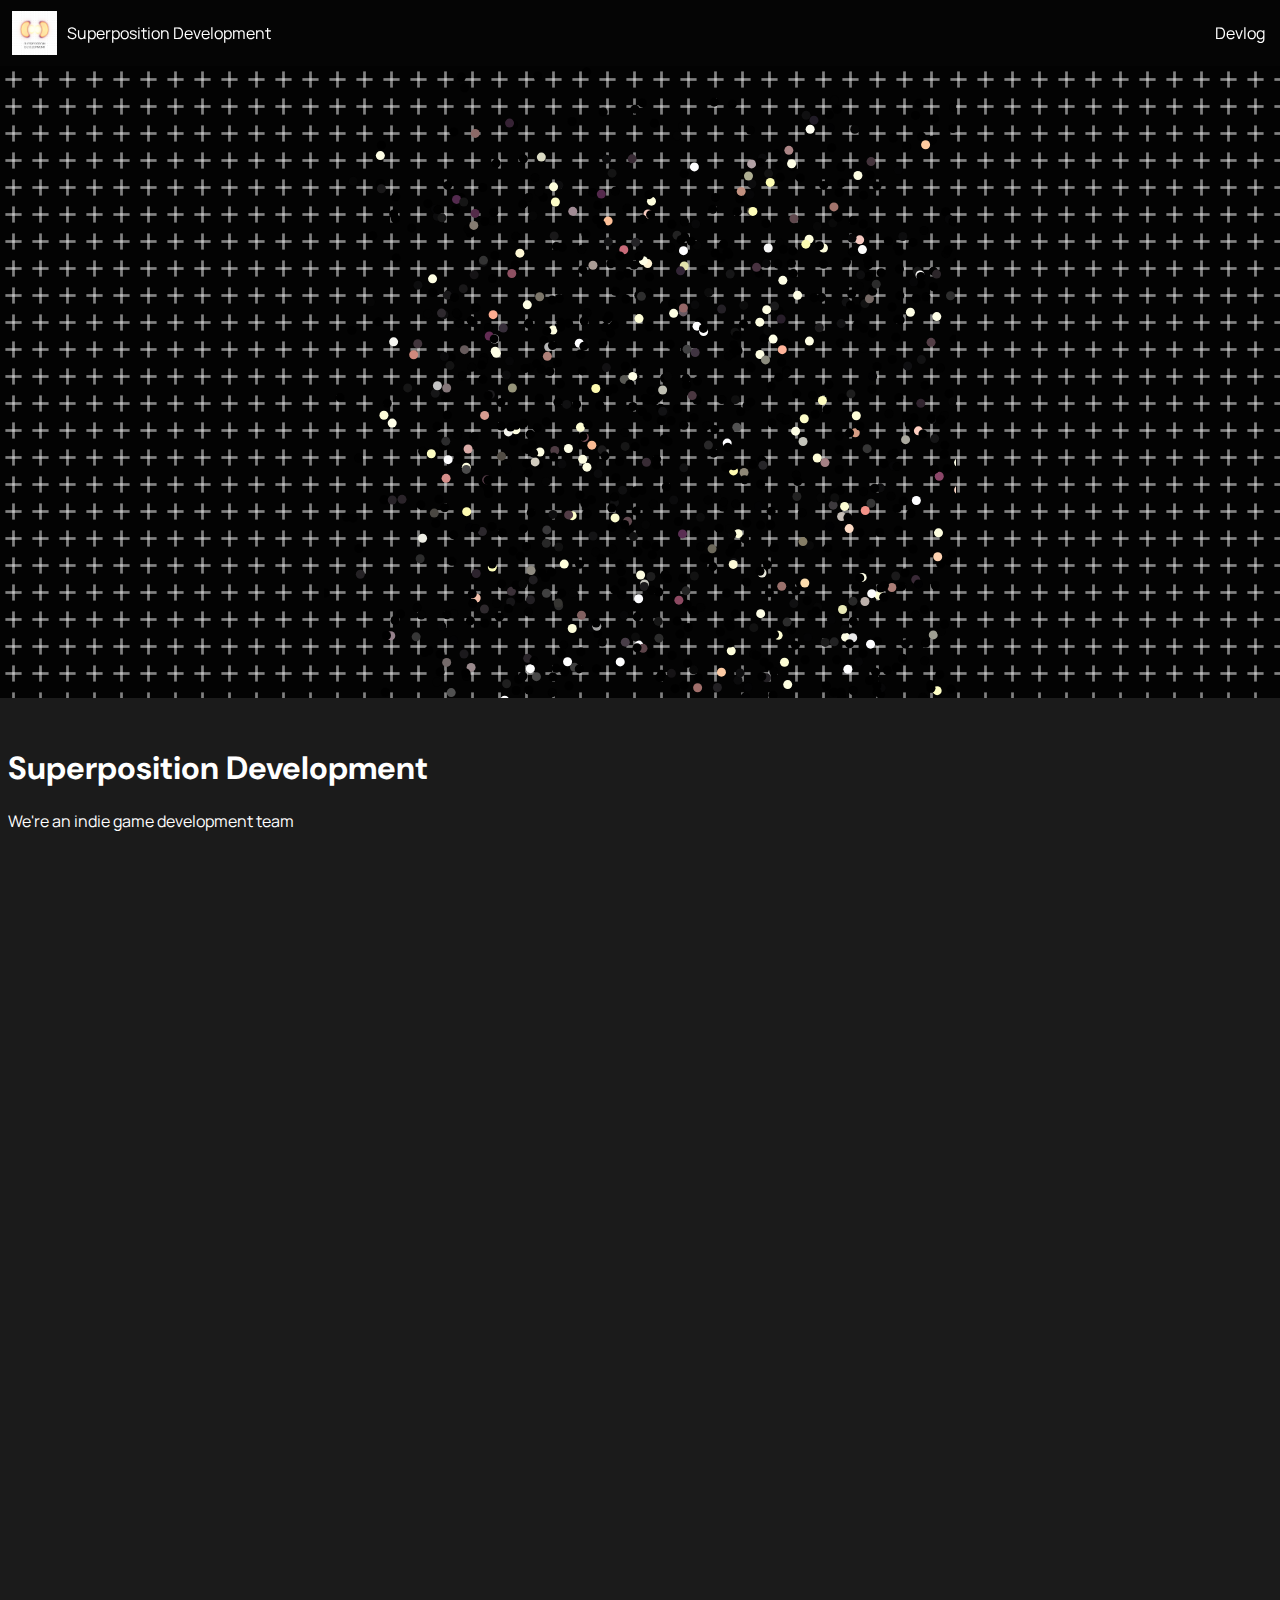
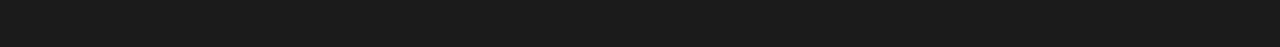
<file: index.html>
<!DOCTYPE html>
<html lang="en">
<head>
    <meta charset="UTF-8">
    <meta name="viewport" content="width=device-width, initial-scale=1.0">
    <meta http-equiv="X-UA-Compatible" content="ie=edge">
    <title>Superposition Development</title>
    <link rel="icon" href="favicon.ico" type="image/x-icon">

    <!--CSS-->
    <!--"dependencies"-->
    <link rel="stylesheet" href="static/style/font.css">
    <link rel="stylesheet" href="static/style/page.css">
    <link rel="stylesheet" href="static/style/navbar.css">

    <!--page specific-->
    <link rel="stylesheet" href="static/style/page-specific/index.css">
    <!--End CSS-->
    <meta property="og:site_name" content="The Superposition Development Team">
        <meta property="og:title" content="Superposition Development">
        <meta name="description" content="Devlogs, releases, updates and more from the Superposition Development team."" />
        <meta property="og:url" content="https://superposition-development.github.io/">
        <meta property="og:image" content="https://raw.githubusercontent.com/Superposition-Development/Superposition-Development.github.io/29620154d0b55d10c67b9c946d5d7dcb226d1123/static/img/logo/sp-logo-new-dark-mono.png">
        <meta property="og:image:width" content="1200">
        <meta property="og:image:height" content="600">

    <script src="inside.txt"></script>
</head>

<body>
    <nav id="navbar">
        <a href="/" class="navbarSection" style="margin-left:7px;gap:10px">
        <img src="static/img/logo/new.png" id="navbarLogo"><span class="navbarText">Superposition Development</span>
        </a>
        <a class="dropdownSection" href="pages/devlog.html">Devlog</a>
    </nav>
    <div id="particleCanvasWrapper">
    <canvas id="particleCanvas" oncontextmenu="return false"></canvas>
    </div>
    <div id="pageContent">

    <h1>
        Superposition Development
    </h1>
    <p>
        We're an indie game development team
    </p>


    </div>
    <script src="static/src/particle.js"></script>
</body>

</html>
<!--
<))<<<))<<<))<<<<))<<<))<<<))<<<))<<<<)<<<<)<<<<))<<<<)<<<<)<<<<))<<<))<<<))<<<<))<<<))<<<))<<<))< 
 <))<]<))<]<)))))))<)]<)))]<)))])))))))))))))))))))))))))))))))))))<))))<))))<))))<)]<))<]<))<]<))< 
 <))<]<))<]<))))))))))<))))<)))))))))))))))))))))))))))))))))))))))))))))))))))))))))<))<]<))<]<))) 
 <))<<<))<<<))<<<<)<<<<))<<<))<<<))<<<<)<<<<)<<<<))<<<<)<<<<)<<<<))<<<))<<<<)<<<<)<<<<))<<<))<<<))< 
 ))))[))))[)))<]]))<]]))<)]))<)]))))]]))))]))))]))))]])))]])))]]))))]))))]))))]]<)<][))))[))))[)))) 
 <))<)<))<)<))<))<)<))<))))<)))))))<))<)<))<)<))<))<))<)<))<)<))<))<))))<))))<))<)<))<))<)<))<)<))< 
 <))<<<))<<<))<<<<))<<<))<<<))<<<))<<<<)<<<<)<<<<))<<<<)<<<<)<<<<))<<<))<<<<)<<<<))<<<))<<<))<<<))< 
 ))))}))))})))<]]))<)[))<)[)<<)[)<<)]])<)]])<)]]))))]])))]])<)]])<<)[)<<)[)<))[]<)))}))))}))))})))) 
 <))<)<))<)<))<))<)<))<<<)<<)<<<<<<<<><<<<))<<))<))<))<<<)<))<<<<<<<<<<)<<))<<))<))<)<))<)<))<)<))< 
 <))<<<))<<<))<<<<)<<<)))<<<<<<<>>>*>><<<<<<)<<<<))<<<<<)<<<<><>>>>>>><>>><<))<)<))<<<))<<<))<<<))< 
 ))))}))))})))<]])<<][<<<)]<<<<]<]]<])>**<]<)))])<<)]]))<])<<>><<)<)]]<)<])><<[))<<][))))}))))})))) 
 <))<)<))<)<))<))<))<<<))<))]]]}#%%%%##][<<<)))))))))))<<)>*<)[}#%%##}]])))))<<<)))))<))<)<))<)<))< 
 <)<<<<))<<<<)<<<))<<<<)))]}#@#%%}[%@@@%}[]<<<<<<<))<<))<<<##@@@@%%@%%@@%}[<)<)<<<)<<<))<<<))<<<))< 
 )))]}))))}]))<[[<)<][))[}%}]<><>***<}@@%}[<)<][))<)[]<<)[[[}@@}<)+*>*><[###[)]]<<<]}))))}))))#]<)) 
 <))<<<))<<<))<<<<<)<)]}}]<><<><<<<>><}}#})))<<<)))<<<<<))]##%[>>><<><)><<)}}[))))<<<)<)<<<))<<<))< 
 <))<)<))<)<)<)<<<)))[[[]<<<))))<<)<<[#]<<><<)<<)))))<<)<<<<)}})<<<<)))<<<<)][[]))<<<)<)<)<))<)<))< 
 ))))}))))}))<)]])))]}])<<)))))))<<)]}[)<])<))]]<))<]]))<]))]][[<))<))))))<<<[}[]<))[)<<)}))))})))) 
 <))<<<))<<<<)<<)))]}]<)<))))))<))]}[]<<<<<)))))))))<)))))<><)[[[])<<))))))<<)]]]]))<<))<<<))<<<))< 
 <))<<<))<<<<)<<<<)][))<<))))))<))][])<<<<<<<<<))))<)))<<<<<<>)[[]))))))))))<))][]<<<<)<<<<))<<<))< 
 ))))}))))})))<[])][]]<)))])))<])[[[])><))]))))]))))]))))]))<<))[[])]))))])))))[[))][<)))}))))}]<)) 
 <))<<<))<<<))<<<)][])<)))))))<))][]<><))<<<<<<<<))<<<<))<<<<<><)][))<)))))))<)][)]<)<)))<<))<<<))< 
 <))<)<))<)))<<)<))[))<))))))<]])]}]><<))))<)<))<<)<)))))))<))<<<}]))))))))))<)<[))<)<))<)<))<)<))< 
 ))))]))))])))<[])][]))))))))<<))[[))<<))))))))))<)))))<)))))))<)]])]))))))))))][)])]<)<)]))))])))) 
 <))<<<))<<)))<<<))[])<))))))))))]})*><)))<<<<<<<))<)))))<<<<<<>][[])))))))))<<][)]<<<))<<<))<<<))< 
 )))))))))))))<)))][[<))))))))<<][}}])<<<))))))))))))))<)))))<<<[[[))))))))))<)]}]))]<)<))))))))))) 
 <))<]<))<]<))))))][}))<<)))))))))[}]<<>)))))))))))))))<<))<<>)][[))])))))))<)][[]))]<))<]<))<]<))< 
 <))<<<))<<<<)<<)<))[])<<))))))<<)<[]]])<<)))))))))<))))))<<))][[])<<))))))<<)][]))<<)))<<<))<<<))) 
 <))<]<))<]<<)))<))][[])<<))<)))<)<[}]]<<))<))))<)))))<)<<<<<)[[]))<)))))<<<)[}]]))<))<<<]<))<]<))< 
 ))))]))))])))))<)))][}[<<<<<<<<<<*<[]]]<<)))))))))))))))]))])[]>><<<<<<<<<)}[]]))<)))<))]))))])))) 
 <)<<<<)<<<<<<))<<)<)][##]<>><<<<>>>}@%}[]<<))<<)))<<<))<<)]}%%]<>>)<<<<>)[#[]))<<<<<)<)<<<)<<<<)<< 
 ))))]))))])))<])<<)))<]##%#})<))<]}@@%#[)]<)))])<<)]))<)][]#@@}><>*><[}}%[[])))<)))]))))]))))])))) 
 <))<)<))<)<))<)))<<))<)]][#%%%@@@@@@#][<<)<)<))))))))))<<<)}%@@@@@@%@##[[))<))<<))))<))<)<))<)<))< 
 <))<<<))<<<))<<<<)<<<><<<<))]}[[}[]]]><<<<<)<<))))<<<))<<<>)][}%%%}[))<<<<<<<<<))<<<<))<<<))<<<))< 
 ))))}))))})))<[])<))[<<<)]<<<>)<<>>))><<)]))))])<<)[]))<])<<*)<<>*)[))<)[)<<<[]<)<]}))))}))))})))) 
 <))<)<))<)<))<))<)<)))))<<<><><><>>>><<<)))<<))<))<))<))<<<<>>>><<><>><<<<)))))<)<))<))<)<))<)<))< 
 <))<<<))<<<))<<<<))<<<<<<))))<<<<<<<<))<<<<)<<<<))<<<<<<<<<)<<<<<<<<<))<<<<<<<<)))<<<))<<<))<<<))< 
 ))))}))))})))<]]))))]))))])<<)])<<))])<))]))))]))))]))))]])<)]))<<)])<<)]))))])))<)]))))[))))[)))) 
 <))<)<))<)<))<))<))))<)))*   ++>=          ::  -=:  ==: ::   -+-  :-==+*><))<))<))))<))<)<))<)<))< 
 <)<<<<))<<<))<<<<)<<<<)<>-@@:@ )>@@@+@@@*@@#:@@< @@@] @@]@@@@%:>@@@ @# }]+<)<<<<)<<<<))<<<))<<<<)< 
 )))]#))))}]))<}])))]})))>]@[ @ #[@ [@@]]+@ @+@ @@   @ @) @ @ @@[  >@@-@@#+)))}])))]}))))}))))}]))) 
 <))<<<))<<<<)<<<<)<<<<)<*]@ @@ @%@ - @: }@@=[@  @@=-@}@-@@ @ @@@:=@#@ *@@=<)<<<<)<<<<))<<<))<<<))< 
 <))<)<))<)<))<))<)<))<)<<++    -   <=--+-   :=+- :*-  :    :    -*:      ><)<))<)<))<))<)<))<)<))<
<))<)<))<)<))<))<)<))<)<<      SUPERPOSITION           DEVELOPMENT        ><)<))<)<))<))<)<))<)<))<
 ))))}))))})))<[]))<][))))]=+= : =>+>+-= *>:*-+=+)  -*   -+:  :>> : +-:++]))))[]<)<][))))}))))})))) 
 <))<<<))<<<))<<<<))<<<))<*)@@@@@@#)@< @ @) @ <@@%@@@@<@@@  @@@@[<@<:@+@*<<))<<<)))<<<))<<<))<<<))< 
 <)<<<<))<<<))<<<<))<<<))<++@  *@)  -@@< @  @ =@   @@@[-@@]@ @<:  @#@@ @ ><<)<<<))<<<<))<<<))<<<))< 
 )))]}))))})))<}[))<]}))))]>@@@+>@@@ @@: @@}@@@[@@@ }>  @:@= @@@@=@ }@ @:}])))}]<))]}))))}))))}]))) 
 <))<<<))<<<))<<<<)<<<<)<<>-   :    -==*-          -++>**:==+:    *+==-**<<<)<<<<)<<<<))<<<))<<<<)< 
 <))<)<))<)<))<))<))))<))))<)))))))<))<)<))<)<))<))<))<)<))<)<))<))<))))<))))<))<)<))<))<)<))<)<))< 
 ))))[))))[)))<]]))<)]))))]))))]))))]]))))]))))]))))]])))]])))]]))))]))))]))))]]<))]]))))[))))[)))) 
 <))<<<))<<<))<<<<))<<<))<<<))<<<))<<<<)<<<<)<<<<))<<<<)<<<<)<<<<))<<<))<<<))<<<<)<<<<))<<<))<<<))< 
 <))<)<))<)<))))))))))<))))<)))))))))))))))))))))))))))))))))))))))<))))<))))<)))))))<))<))))<))))< 
 <))<]<))<]<))<))))<)]<)))]<)))])<))))))))))))))))))))))<))))<)))))<])))<])))<])))))]<))<]<))<]<))) 
 <))<<<))<<<))<<<<))<<<))<<<))<<<))<<<<)<<<<)<<<<))<<<<)<<<<)<<<<))<<<))<<<))<<<))<<<<))<<<))<<<))<-->
</file>
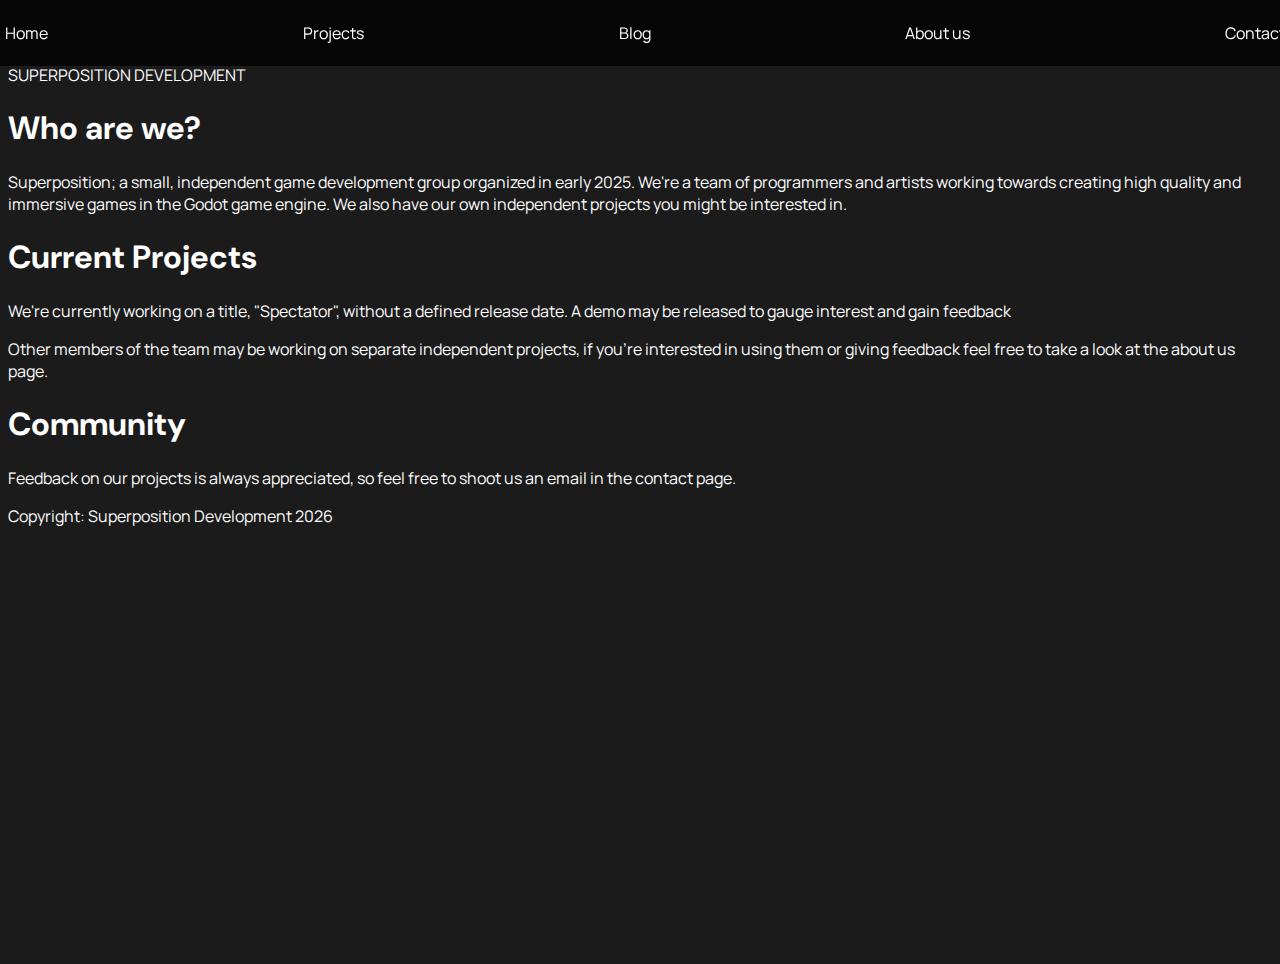
<file: old-index.html>
<!DOCTYPE html>
<html lang="en">
<head>
    <meta charset="UTF-8">
    <meta name="viewport" content="width=device-width, initial-scale=1.0">
    <meta http-equiv="X-UA-Compatible" content="ie=edge">
    <title>Superposition Development</title>
    <link rel="icon" href="favicon.ico" type="image/x-icon">

    <!-- CSS -->
    <!--"dependencies"-->
    <link rel="stylesheet" href="static/style/font.css">
    <link rel="stylesheet" href="static/style/page.css">
    <link rel="stylesheet" href="static/style/navbar.css">

    <!--page specific-->
    <link rel="stylesheet" href="static/style/page-specific/index.css">
    <!--End CSS-->
    <meta property="og:site_name" content="The Superposition Development Team">
    <meta property="og:title" content="Superposition Development">
    <meta name="description" content="Devlogs, releases, updates and more from the Superposition Development team."/>
    <meta property="og:url" content="https://superposition-development.github.io/">
    <meta property="og:image" content="https://raw.githubusercontent.com/Superposition-Development/Superposition-Development.github.io/29620154d0b55d10c67b9c946d5d7dcb226d1123/static/img/logo/sp-logo-new-dark-mono.png">
    <meta property="og:image:width" content="1200">
    <meta property="og:image:height" content="600">

    <script src="inside.txt"></script>
</head>

<body>
	<nav id="navbar">
		<a>Home</a>
		<a>Projects</a>
		<a>Blog</a>
		<a>About us</a>
		<a>Contact</a>

	</nav>

	<div id="homepageBGImage">
		<!--We don't have anything here yet
		
		Most likely it'll be rendered into with ThreeJS -->
		
		<div id="homepageImage"></div>

		<div class="panel" id="spPanel">
			SUPERPOSITION DEVELOPMENT
		</div>
	</div>

	<div class="content">
		<h1>Who are we?</h1>

<p>
    Superposition; a small, independent game development group organized in early 2025. We're a team of programmers and artists working towards creating high quality and immersive games in the Godot game engine. We also have our own independent projects you might be interested in.
</p>

<h1>Current Projects</h1>

<p>
    We're currently working on a title, "Spectator", without a defined release date. A demo may be released to gauge interest and gain feedback
</p>

<p>
    Other members of the team may be working on separate independent projects, if you're interested in using them or giving feedback feel free to take a look at the about us page.
</p>

<h1>
    Community
</h1>

<p>
    Feedback on our projects is always appreciated, so feel free to shoot us an email in the contact page.
</p>
	</div>

	<footer>
		Copyright: Superposition Development ${date}
	</footer>

	<script src="/static/src/footerDate.js"></script>
</body>

<!--<body>
    <nav id="navbar">
        <a href="/" class="navbarSection" style="margin-left:7px;gap:10px">
        <img src="/static/img/logo/new.png" id="navbarLogo"><span class="navbarText">Superposition Development</span>
        </a>
        <a class="dropdownSection" href="/pages/devlog.html">Devlog</a>
    </nav>
    <div id="particleCanvasWrapper">
    <canvas id="particleCanvas" oncontextmenu="return false"></canvas>
    </div>
    <div id="pageContent">

    <h1>
        Superposition Development
    </h1>
    <p>
        We're an indie game development team
    </p>


    </div>
    <script src="static/src/particle.js"></script>
</body>-->

</html>
<!--
<))<<<))<<<))<<<<))<<<))<<<))<<<))<<<<)<<<<)<<<<))<<<<)<<<<)<<<<))<<<))<<<))<<<<))<<<))<<<))<<<))< 
 <))<]<))<]<)))))))<)]<)))]<)))])))))))))))))))))))))))))))))))))))<))))<))))<))))<)]<))<]<))<]<))< 
 <))<]<))<]<))))))))))<))))<)))))))))))))))))))))))))))))))))))))))))))))))))))))))))<))<]<))<]<))) 
 <))<<<))<<<))<<<<)<<<<))<<<))<<<))<<<<)<<<<)<<<<))<<<<)<<<<)<<<<))<<<))<<<<)<<<<)<<<<))<<<))<<<))< 
 ))))[))))[)))<]]))<]]))<)]))<)]))))]]))))]))))]))))]])))]])))]]))))]))))]))))]]<)<][))))[))))[)))) 
 <))<)<))<)<))<))<)<))<))))<)))))))<))<)<))<)<))<))<))<)<))<)<))<))<))))<))))<))<)<))<))<)<))<)<))< 
 <))<<<))<<<))<<<<))<<<))<<<))<<<))<<<<)<<<<)<<<<))<<<<)<<<<)<<<<))<<<))<<<<)<<<<))<<<))<<<))<<<))< 
 ))))}))))})))<]]))<)[))<)[)<<)[)<<)]])<)]])<)]]))))]])))]])<)]])<<)[)<<)[)<))[]<)))}))))}))))})))) 
 <))<)<))<)<))<))<)<))<<<)<<)<<<<<<<<><<<<))<<))<))<))<<<)<))<<<<<<<<<<)<<))<<))<))<)<))<)<))<)<))< 
 <))<<<))<<<))<<<<)<<<)))<<<<<<<>>>*>><<<<<<)<<<<))<<<<<)<<<<><>>>>>>><>>><<))<)<))<<<))<<<))<<<))< 
 ))))}))))})))<]])<<][<<<)]<<<<]<]]<])>**<]<)))])<<)]]))<])<<>><<)<)]]<)<])><<[))<<][))))}))))})))) 
 <))<)<))<)<))<))<))<<<))<))]]]}#%%%%##][<<<)))))))))))<<)>*<)[}#%%##}]])))))<<<)))))<))<)<))<)<))< 
 <)<<<<))<<<<)<<<))<<<<)))]}#@#%%}[%@@@%}[]<<<<<<<))<<))<<<##@@@@%%@%%@@%}[<)<)<<<)<<<))<<<))<<<))< 
 )))]}))))}]))<[[<)<][))[}%}]<><>***<}@@%}[<)<][))<)[]<<)[[[}@@}<)+*>*><[###[)]]<<<]}))))}))))#]<)) 
 <))<<<))<<<))<<<<<)<)]}}]<><<><<<<>><}}#})))<<<)))<<<<<))]##%[>>><<><)><<)}}[))))<<<)<)<<<))<<<))< 
 <))<)<))<)<)<)<<<)))[[[]<<<))))<<)<<[#]<<><<)<<)))))<<)<<<<)}})<<<<)))<<<<)][[]))<<<)<)<)<))<)<))< 
 ))))}))))}))<)]])))]}])<<)))))))<<)]}[)<])<))]]<))<]]))<]))]][[<))<))))))<<<[}[]<))[)<<)}))))})))) 
 <))<<<))<<<<)<<)))]}]<)<))))))<))]}[]<<<<<)))))))))<)))))<><)[[[])<<))))))<<)]]]]))<<))<<<))<<<))< 
 <))<<<))<<<<)<<<<)][))<<))))))<))][])<<<<<<<<<))))<)))<<<<<<>)[[]))))))))))<))][]<<<<)<<<<))<<<))< 
 ))))}))))})))<[])][]]<)))])))<])[[[])><))]))))]))))]))))]))<<))[[])]))))])))))[[))][<)))}))))}]<)) 
 <))<<<))<<<))<<<)][])<)))))))<))][]<><))<<<<<<<<))<<<<))<<<<<><)][))<)))))))<)][)]<)<)))<<))<<<))< 
 <))<)<))<)))<<)<))[))<))))))<]])]}]><<))))<)<))<<)<)))))))<))<<<}]))))))))))<)<[))<)<))<)<))<)<))< 
 ))))]))))])))<[])][]))))))))<<))[[))<<))))))))))<)))))<)))))))<)]])]))))))))))][)])]<)<)]))))])))) 
 <))<<<))<<)))<<<))[])<))))))))))]})*><)))<<<<<<<))<)))))<<<<<<>][[])))))))))<<][)]<<<))<<<))<<<))< 
 )))))))))))))<)))][[<))))))))<<][}}])<<<))))))))))))))<)))))<<<[[[))))))))))<)]}]))]<)<))))))))))) 
 <))<]<))<]<))))))][}))<<)))))))))[}]<<>)))))))))))))))<<))<<>)][[))])))))))<)][[]))]<))<]<))<]<))< 
 <))<<<))<<<<)<<)<))[])<<))))))<<)<[]]])<<)))))))))<))))))<<))][[])<<))))))<<)][]))<<)))<<<))<<<))) 
 <))<]<))<]<<)))<))][[])<<))<)))<)<[}]]<<))<))))<)))))<)<<<<<)[[]))<)))))<<<)[}]]))<))<<<]<))<]<))< 
 ))))]))))])))))<)))][}[<<<<<<<<<<*<[]]]<<)))))))))))))))]))])[]>><<<<<<<<<)}[]]))<)))<))]))))])))) 
 <)<<<<)<<<<<<))<<)<)][##]<>><<<<>>>}@%}[]<<))<<)))<<<))<<)]}%%]<>>)<<<<>)[#[]))<<<<<)<)<<<)<<<<)<< 
 ))))]))))])))<])<<)))<]##%#})<))<]}@@%#[)]<)))])<<)]))<)][]#@@}><>*><[}}%[[])))<)))]))))]))))])))) 
 <))<)<))<)<))<)))<<))<)]][#%%%@@@@@@#][<<)<)<))))))))))<<<)}%@@@@@@%@##[[))<))<<))))<))<)<))<)<))< 
 <))<<<))<<<))<<<<)<<<><<<<))]}[[}[]]]><<<<<)<<))))<<<))<<<>)][}%%%}[))<<<<<<<<<))<<<<))<<<))<<<))< 
 ))))}))))})))<[])<))[<<<)]<<<>)<<>>))><<)]))))])<<)[]))<])<<*)<<>*)[))<)[)<<<[]<)<]}))))}))))})))) 
 <))<)<))<)<))<))<)<)))))<<<><><><>>>><<<)))<<))<))<))<))<<<<>>>><<><>><<<<)))))<)<))<))<)<))<)<))< 
 <))<<<))<<<))<<<<))<<<<<<))))<<<<<<<<))<<<<)<<<<))<<<<<<<<<)<<<<<<<<<))<<<<<<<<)))<<<))<<<))<<<))< 
 ))))}))))})))<]]))))]))))])<<)])<<))])<))]))))]))))]))))]])<)]))<<)])<<)]))))])))<)]))))[))))[)))) 
 <))<)<))<)<))<))<))))<)))*   ++>=          ::  -=:  ==: ::   -+-  :-==+*><))<))<))))<))<)<))<)<))< 
 <)<<<<))<<<))<<<<)<<<<)<>-@@:@ )>@@@+@@@*@@#:@@< @@@] @@]@@@@%:>@@@ @# }]+<)<<<<)<<<<))<<<))<<<<)< 
 )))]#))))}]))<}])))]})))>]@[ @ #[@ [@@]]+@ @+@ @@   @ @) @ @ @@[  >@@-@@#+)))}])))]}))))}))))}]))) 
 <))<<<))<<<<)<<<<)<<<<)<*]@ @@ @%@ - @: }@@=[@  @@=-@}@-@@ @ @@@:=@#@ *@@=<)<<<<)<<<<))<<<))<<<))< 
 <))<)<))<)<))<))<)<))<)<<++    -   <=--+-   :=+- :*-  :    :    -*:      ><)<))<)<))<))<)<))<)<))<
<))<)<))<)<))<))<)<))<)<<      SUPERPOSITION           DEVELOPMENT        ><)<))<)<))<))<)<))<)<))<
 ))))}))))})))<[]))<][))))]=+= : =>+>+-= *>:*-+=+)  -*   -+:  :>> : +-:++]))))[]<)<][))))}))))})))) 
 <))<<<))<<<))<<<<))<<<))<*)@@@@@@#)@< @ @) @ <@@%@@@@<@@@  @@@@[<@<:@+@*<<))<<<)))<<<))<<<))<<<))< 
 <)<<<<))<<<))<<<<))<<<))<++@  *@)  -@@< @  @ =@   @@@[-@@]@ @<:  @#@@ @ ><<)<<<))<<<<))<<<))<<<))< 
 )))]}))))})))<}[))<]}))))]>@@@+>@@@ @@: @@}@@@[@@@ }>  @:@= @@@@=@ }@ @:}])))}]<))]}))))}))))}]))) 
 <))<<<))<<<))<<<<)<<<<)<<>-   :    -==*-          -++>**:==+:    *+==-**<<<)<<<<)<<<<))<<<))<<<<)< 
 <))<)<))<)<))<))<))))<))))<)))))))<))<)<))<)<))<))<))<)<))<)<))<))<))))<))))<))<)<))<))<)<))<)<))< 
 ))))[))))[)))<]]))<)]))))]))))]))))]]))))]))))]))))]])))]])))]]))))]))))]))))]]<))]]))))[))))[)))) 
 <))<<<))<<<))<<<<))<<<))<<<))<<<))<<<<)<<<<)<<<<))<<<<)<<<<)<<<<))<<<))<<<))<<<<)<<<<))<<<))<<<))< 
 <))<)<))<)<))))))))))<))))<)))))))))))))))))))))))))))))))))))))))<))))<))))<)))))))<))<))))<))))< 
 <))<]<))<]<))<))))<)]<)))]<)))])<))))))))))))))))))))))<))))<)))))<])))<])))<])))))]<))<]<))<]<))) 
 <))<<<))<<<))<<<<))<<<))<<<))<<<))<<<<)<<<<)<<<<))<<<<)<<<<)<<<<))<<<))<<<))<<<))<<<<))<<<))<<<))<-->
</file>
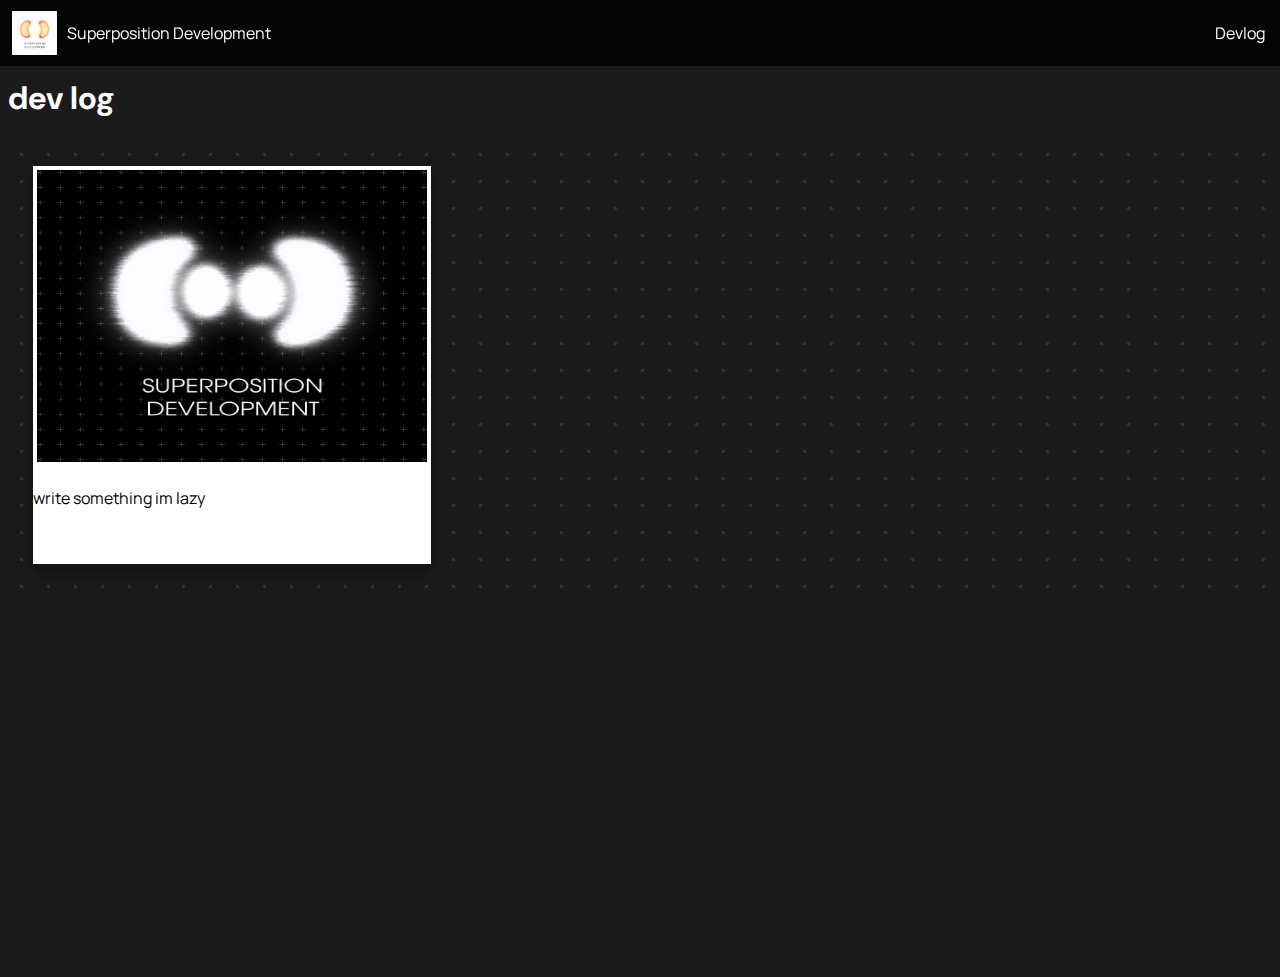
<file: pages/devlog.html>
<!DOCTYPE html>
<html lang="en">
<head>
    <meta charset="UTF-8">
    <meta name="viewport" content="width=device-width, initial-scale=1.0">
    <meta http-equiv="X-UA-Compatible" content="ie=edge">
    <title>Superposition Development</title>
    <link rel="icon" href="../favicon.ico" type="image/x-icon">

    <!--CSS-->
    <!--"dependencies"-->
    <link rel="stylesheet" href="../static/style/font.css">
    <link rel="stylesheet" href="../static/style/page.css">
    <link rel="stylesheet" href="../static/style/navbar.css">

    <!--page specific-->
    <link rel="stylesheet" href="../static/style/page-specific/devlog.css">
    <!--End CSS-->
</head>

<body>
    <nav id="navbar">
        <a href="../" class="navbarSection" style="margin-left:7px;gap:10px">
        <img src="../static/img/logo/new.png" id="navbarLogo"><span class="navbarText">Superposition Development</span>
        </a>
        <a class="dropdownSection" href="devlog.html">Devlog</a>
    </nav>
    <h1>dev log</h1>
    <div id="ProjectsContainer" class="slideable" data-slideanim="slideLeft">
        <div class="ProjectCard" onclick="cardZoom(this)" data-cardURL="pages/CreeperPunch.html">
          <img src="../static/img/logo/sp-logo-new-dark-mono.png" class="ProjectImage">
          <p>write something im lazy</p>
        </div>
      </div>
</body>

</html>
</file>
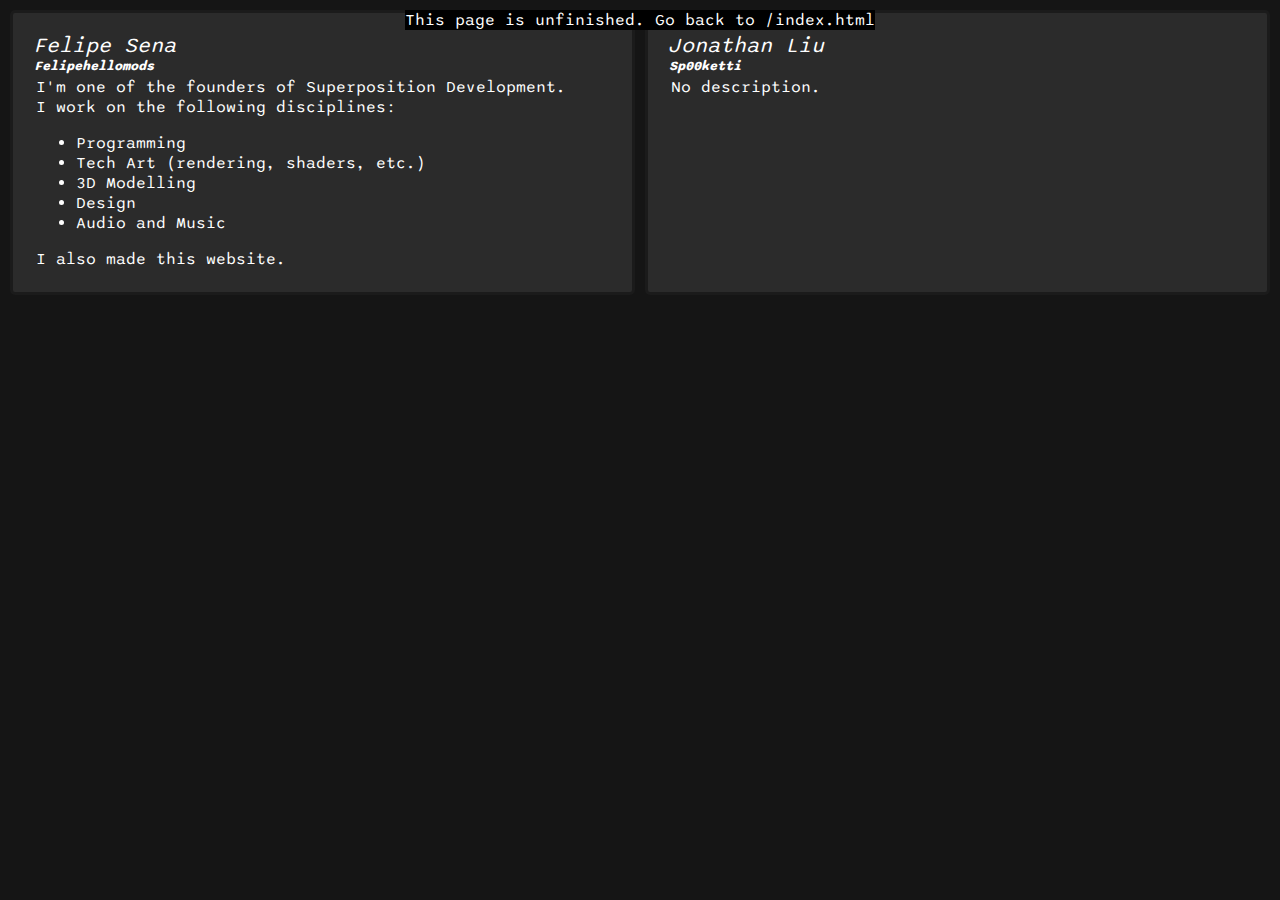
<file: pages/people.html>
<!DOCTYPE html>
<html lang="en">
  <head>
    <meta charset="UTF-8">
    <meta name="viewport" content="width=device-width, initial-scale=1.0">
    <meta http-equiv="X-UA-Compatible" content="ie=edge">

    <title>People at Superposition Development</title>
    <link rel="icon" href="./../favicon.ico" type="image/x-icon">

    <link rel="stylesheet" href="../static/style/main.css">
    <link rel="stylesheet" href="../static/style/people.css">
    
    <!-- I don't know what to put here for Open Graph -->
  </head>

  <body>
    <div class="person_card">
      <div class="person_card_header">
	<div class="person_card_header_name">
	  Felipe Sena
	</div>
	<div class="person_card_header_alias">
	  Felipehellomods
	</div>
      </div>
      <div class="person_card_description">
	I'm one of the founders of Superposition Development.<br>
	I work on the following disciplines:
	<ul>
	  <li>Programming</li>
	  <li>Tech Art (rendering, shaders, etc.)</li>
	  <li>3D Modelling</li>
	  <li>Design</li>
	  <li>Audio and Music</li>
	</ul>

	I also made this website.
      </div>
    </div>

    <div class="person_card">
      <div class="person_card_header">
	<div class="person_card_header_name">
	  Jonathan Liu
	</div>
	<div class="person_card_header_alias">
	  Sp00ketti
	</div>
      </div>
      <div class="person_card_description">
	No description.
      </div>
    </div>

    <div class="footer_text">This page is unfinished. Go back to /index.html</div>
  </body>
</html>
</file>
<file: static/style/font.css>
@import url('https://fonts.googleapis.com/css2?family=DM+Sans:ital,opsz,wght@0,9..40,100..1000;1,9..40,100..1000&family=Manrope:wght@200..800&display=swap');
/*
.manrope-<uniquifier> {
  font-family: "Manrope", sans-serif;
  font-optical-sizing: auto;
  font-weight: <weight>;
  font-style: normal;
}
*/

/*.dm-sans-<uniquifier> {
  font-family: "DM Sans", sans-serif;
  font-optical-sizing: auto;
  font-weight: <weight>;
  font-style: normal;
}
</file>
<file: static/style/page.css>
html,body
{
    height:100%;
    width:calc(100% - 8px);
    background-color: #1b1b1b;
    color:white;
    font-family: "Manrope", sans-serif;
}

h1
{
    font-family: "DM Sans", sans-serif;
}
</file>
<file: static/style/navbar.css>
#navbar
{
    position:fixed;
    padding:5px;
    left:0;
    top:0;
    width:100%;
    height:56px;
    background-color: rgba(0,0,0,0.8);
    display: flex;
    align-items: center;
    font-family: "Manrope", sans-serif;
    z-index: 2;
    animation: pulseShadow 10s infinite ease-in-out;
    justify-content: space-between;
}

@keyframes pulseShadow {
    0% {
        box-shadow: 0px 37px 38px -29px rgba(255, 233, 147, 0.75);
        -webkit-box-shadow: 0px 37px 38px -29px rgba(255, 233, 147, 0.75);
    }
    50% {
        box-shadow: 0px 42px 45px -25px rgba(255, 233, 147, 1);
        -webkit-box-shadow: 0px 42px 45px -25px rgba(255, 233, 147, 1);
    }
    100% {
        box-shadow: 0px 37px 38px -29px rgba(255, 233, 147, 0.75);
        -webkit-box-shadow: 0px 37px 38px -29px rgba(255, 233, 147, 0.75);
    }
}



html
{
    margin-top: 56px;
}

.navbarSection
{
    height:100%;
    display: flex;
    align-items: center;
    text-decoration:none;
    cursor: pointer;
}

.dropdownSection
{
    text-decoration: none;
    padding-right: 20px;
    color: white;
}

#navbarLogo
{
    height:80%;
}

.navbarText
{
    color:white;
}
</file>
<file: static/style/page-specific/index.css>
@keyframes moveBackground {
    from {
        background-position: 0% 0%;
    }
    to {
        background-position: 100% 100%;
    }
}

#particleCanvasWrapper {
    position: absolute;
    left: 0;
    top: 66px;
    display: flex;
    justify-content: center;
    width: 100%;
    background-color: #030303; /* Adjust as needed */
    background-image: 
        url("data:image/svg+xml;charset=utf8,%3Csvg xmlns='http://www.w3.org/2000/svg' width='100' height='100' viewBox='0 0 100 100'%3E%3Cg fill='white' fill-opacity='0.5'%3E%3Crect x='45' y='20' width='10' height='60'/%3E%3Crect x='20' y='45' width='60' height='10'/%3E%3C/g%3E%3C/svg%3E");
    background-size: 3vmin;
    animation: moveBackground 100s linear infinite;
}

#pageContent span, #pageContent p
{
    color:white;
    font-family: "Manrope", sans-serif;
}

#pageContent h1
{
    color:white;
    font-family: "DM Sans", sans-serif;
}
</file>
<file: static/style/page-specific/devlog.css>
#Projects
{
    /* background-image: radial-gradient(rgba(2255,255,255,0.1) 9%,transparent 9%); */
    background-position: 0% 0%;
    background-size: 12vmin 12vmin;
    color:white;
    display: flex;
    /* font-family: 'Red Hat Display', sans-serif; */
    justify-content: center;
}

#ProjectsContainer
{
    display:grid;
    grid-template-columns: repeat(3,1fr);
    background-image: radial-gradient(rgba(2255,255,255,0.1) 9%,transparent 9%);
    background-position: 0% 0%;
    background-size: 3vmin 3vmin;
    color:white;
    padding: 2%;
    gap:10px;
    transition: 1s all;
}

.ProjectCard
{
    width:100%;
    background-color: white;
    aspect-ratio: 1/1;
    transition: transform .25s, box-shadow .5s;
    color:black;
    overflow: hidden;
    text-overflow: ellipsis;
    /* font-family: 'Nanum Gothic', sans-serif; */
    box-shadow: 0 10px 8px 0 rgba(0, 0, 0, 0.2), 0 6px 20px 0 rgba(0, 0, 0, 0.19);
}

.ProjectCard:hover
{
    box-shadow: 10px 10px 10px 10px white;
}


#ProjectsContainer:has(div:hover)
{
    background-size: 6vmin 6vmin;
}

.ProjectCard:hover:not(.redirectCard)
{
    transform:rotate(5deg);
}



.ProjectImage
{
    width:98%;
    height:auto;
    pointer-events: none;
    padding:1%;
    aspect-ratio: 4/3;
}

.redirectCard
{
    position: fixed;
    left:0%;
    top:0%;
    width:33%;
    z-index: 10;
    
    /*
    height:100%;
    width:100%;
    
    */
}
</file>
<file: static/style/main.css>
/* Top-level CSS definitions for the Superposition Development website,
   every page should have this, as it provides definitions for fonts and
   variables for consistency with the rest of the website. Import order
   doesn't matter, but main.css should be the first stylesheet link done
   for organisational purposes. */

/* CONSIDER MAKING FONT ALTERNATES */

/* Sono */
@import url("https://fonts.googleapis.com/css2?family=Sono:wght,MONO@200..800,1&display=swap");
</file>
<file: static/style/people.css>
* {
    font-family: "Sono";
    animation: blur-in 1s forwards;
}

@keyframes blur-in {
    from {
	filter: brightness(0);
    }

    to {
	filter: brightness(1);
    }
}

body {
    display: flex;
    box-sizing: border-box;
    justify-content: center;
    gap: 10px;

    height: 100%;

    margin: 10px;
    overflow: none;
    color: #ffffff;
    background-color: #151515;

}

.person_card {
    display: flex;
    flex-direction: column;
    flex: 1 1;
    padding: 20px;
    background-color: #2b2b2b;
    border-radius: 5px;
    border: 3px solid #1b1b1b;
}

.person_card_header {
    display: flex;
    flex-direction: column;
    align-items: start;
}

.person_card_header_name {
    font-size: 16pt;
    font-style: italic;
    padding: 0px;
}

.person_card_header_alias {
    display: flex;
    align-items: end;

    font-style: italic;
    font-weight: bold;
    font-size: 10pt;
    padding-left: 0.1em; /* So it looks better
			    with the big name
			    on top, dunno if
			    there's a better
			    way to do it. */
}

.person_card_description {
    padding: 3px;
}

.footer_text {
    position: absolute;
    background-color: black;
}
</file>
